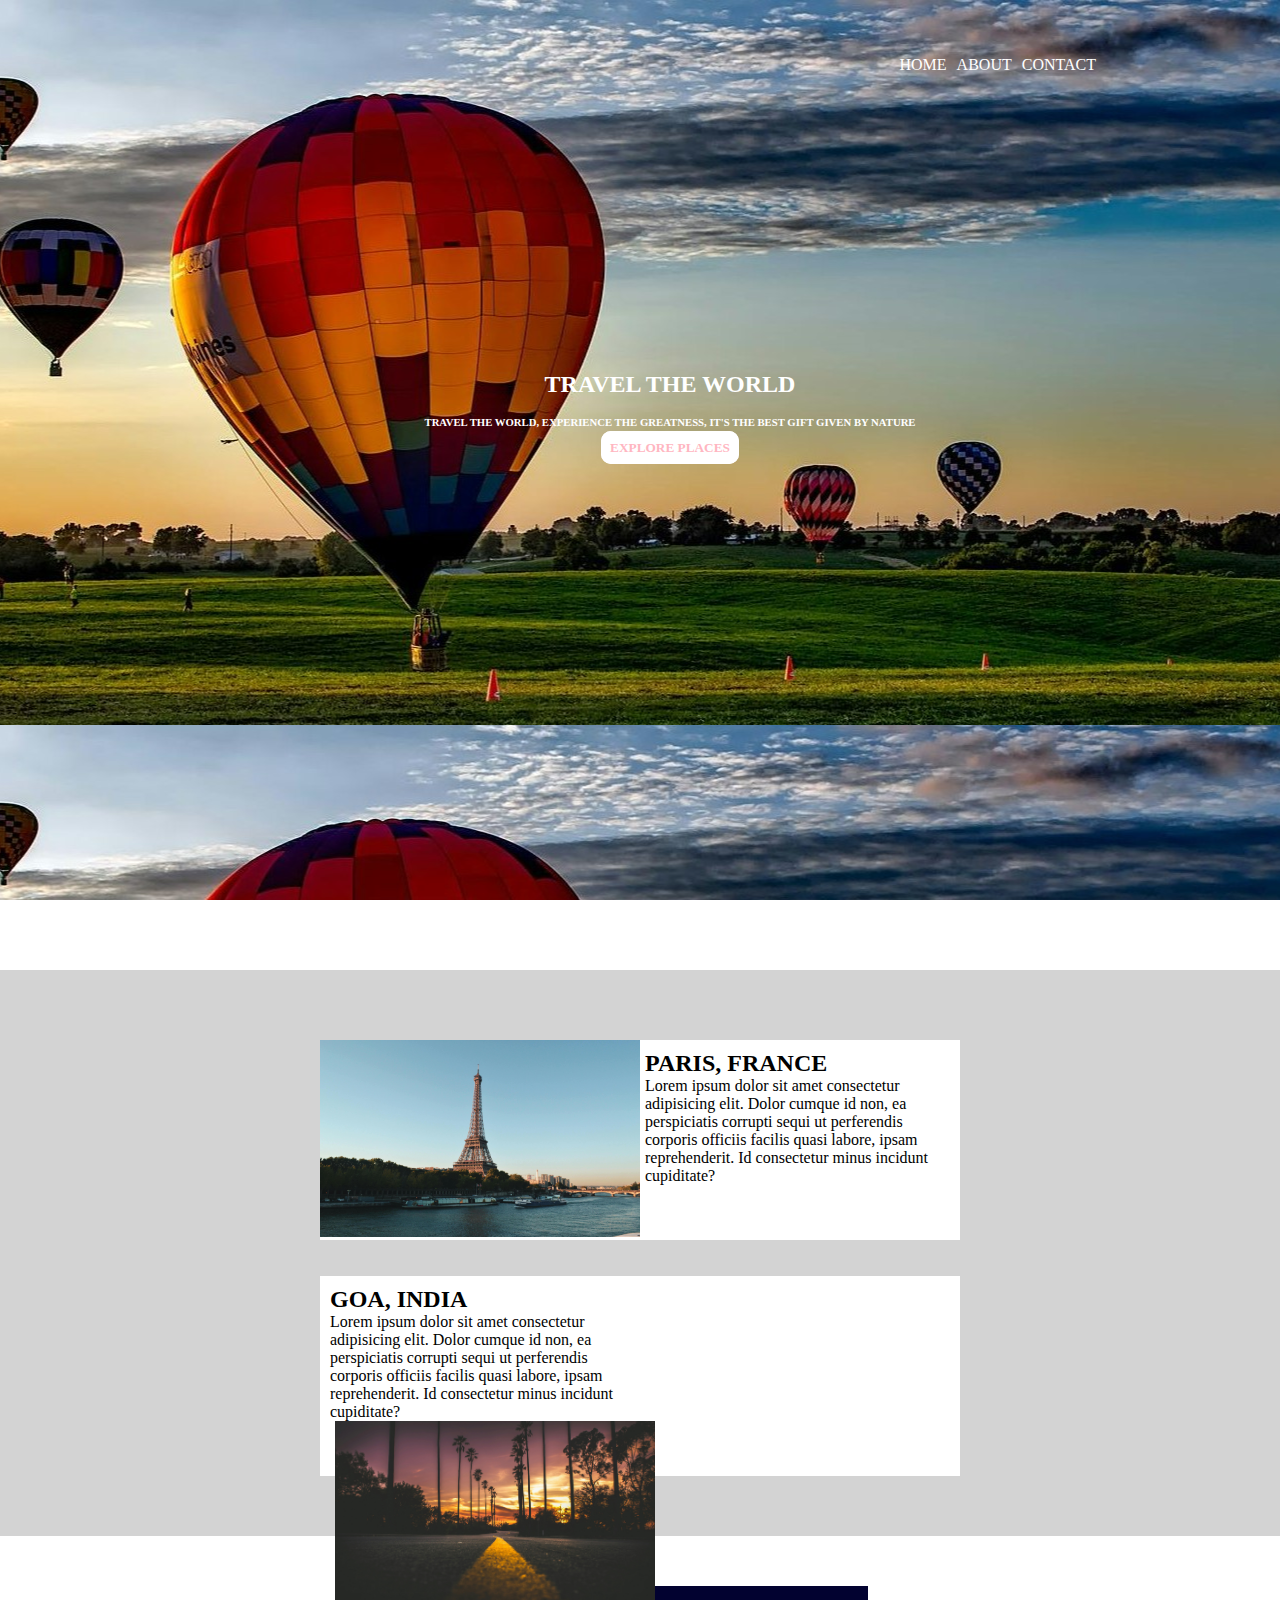
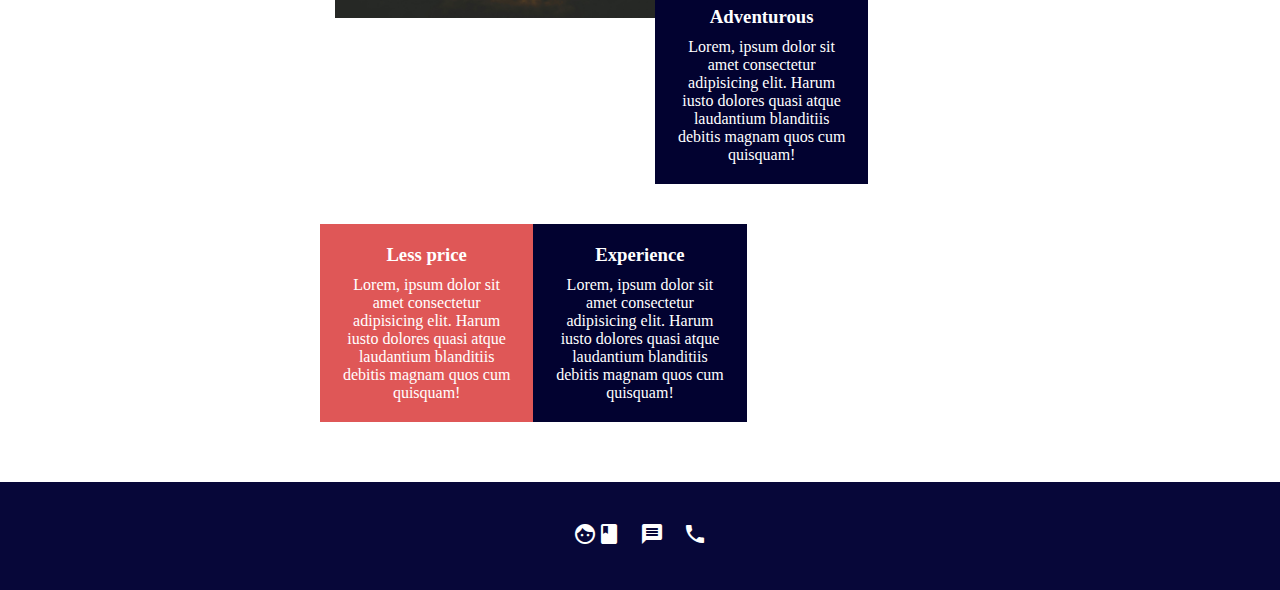
<file: index.html>
<!DOCTYPE html>
<html>

<head>
    <title>TRAVEL!!</title>
    <link rel="stylesheet" href="css/home.css">
    <link rel="stylesheet" href="https://fonts.googleapis.com/icon?family=Material+Icons">
</head>

<body>
    <div class="im">
        <nav>
            <ul>
                <li class="un"><a href="index.html">HOME</a></li>
                <li><a href="about.html">ABOUT</a></li>
                <li><a href="conatct.html">CONTACT</a></li>
            </ul>
        </nav>


        <div class="front">
            <h2>TRAVEL THE WORLD</h2>
            <br>
            <h6>TRAVEL THE WORLD, EXPERIENCE THE GREATNESS, IT'S THE BEST GIFT GIVEN BY NATURE </h6>
            <h5>EXPLORE PLACES</h5>
        </div>
    </div>
    <div class="back">
        <div class="one">
            <div class="first">
                <img src="./img/pexels-yovanverma-2082103.jpg">
            </div>
            <div class="sec">
                <h2>PARIS, FRANCE</h2>
                <p>Lorem ipsum dolor sit amet consectetur adipisicing elit. Dolor cumque id non, ea perspiciatis
                    corrupti sequi ut perferendis corporis officiis facilis quasi labore, ipsam reprehenderit. Id
                    consectetur minus incidunt cupiditate?</p>
            </div>
            <div class="cleartext"></div>
        </div>
        <br><br>
        <div class="two">
            <div class="se">
                <h2>GOA, INDIA</h2>
                <p>Lorem ipsum dolor sit amet consectetur adipisicing elit. Dolor cumque id non, ea perspiciatis
                    corrupti sequi ut perferendis corporis officiis facilis quasi labore, ipsam reprehenderit. Id
                    consectetur minus incidunt cupiditate?</p>
            </div>
            <div class="fi">
                <img src="./img/pexels-nout-gons-80280-248159.jpg">
            </div>
            <div class="cleartext"></div>
        </div>
    </div>

    <div class="neeche">

        <div class="ek">
            <h3>Adventurous</h3>
            <p>Lorem, ipsum dolor sit amet consectetur adipisicing elit. Harum iusto dolores quasi atque laudantium
                blanditiis debitis magnam quos cum quisquam!</p>
        </div>

        <div class="do">
            <h3>Less price</h3>
            <p>Lorem, ipsum dolor sit amet consectetur adipisicing elit. Harum iusto dolores quasi atque laudantium
                blanditiis debitis magnam quos cum quisquam!</p>
        </div>

        <div class="teen">
            <h3>Experience</h3>
            <p>Lorem, ipsum dolor sit amet consectetur adipisicing elit. Harum iusto dolores quasi atque laudantium
                blanditiis debitis magnam quos cum quisquam!</p>
        </div>

        <div class="cleartext"></div>
    </div>

    <footer>
        <i class="material-icons">facebook</i>
        <i class="material-icons">message</i>
        <i class="material-icons">phone</i>
    </footer>

</body>

</html>
</file>
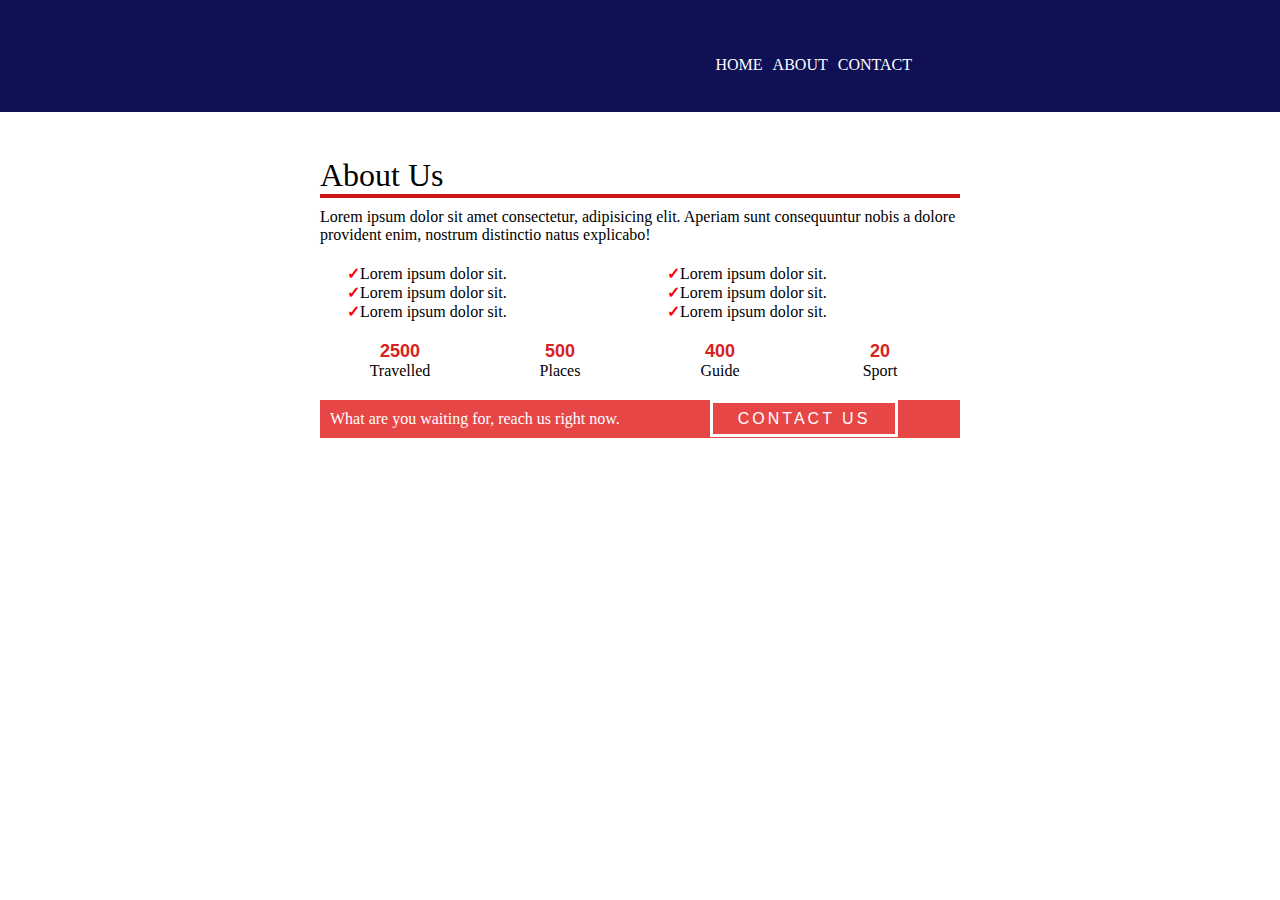
<file: about.html>
<!DOCTYPE html>
<html>

<head>
    <link rel="stylesheet" href="css/about.css">
</head>

<body>
    <nav>
        <ul>
            <li class="un"><a href="index.html">HOME</a></li>
            <li><a href="about.html">ABOUT</a></li>
            <li><a href="conatct.html">CONTACT</a></li>
        </ul>
    </nav>

    <div class="top">
        <h1>About Us</h1>

        <p>Lorem ipsum dolor sit amet consectetur, adipisicing elit. Aperiam sunt consequuntur nobis a dolore provident
            enim, nostrum distinctio natus explicabo!</p>

        <div class="list">
            <div class="list1">
                <ul>
                    <li>Lorem ipsum dolor sit.</li>
                    <li>Lorem ipsum dolor sit.</li>
                    <li>Lorem ipsum dolor sit.</li>
                </ul>
            </div>

            <div class="list2">
                <ul>
                    <li>Lorem ipsum dolor sit.</li>
                    <li>Lorem ipsum dolor sit.</li>
                    <li>Lorem ipsum dolor sit.</li>
                </ul>
            </div>

            <div class="cleartext"></div>
        </div>

        <div class="no">

            <div class="one">
                <p class="one">2500 </p>
                <p>Travelled</p>
            </div>

            <div class="two">
                <p class="two">500 </p>
                <p>Places</p>
            </div>

            <div class="three">
                <p class="three">400</p>
                <p>Guide</p>
            </div>

            <div class="four">
                <p class="four">20</p>
                <p>Sport</p>
            </div>

            <div class="cleartext"></div>

        </div>

        <footer>
            <p>What are you waiting for, reach us right now.<span>CONTACT US</span></p>
        </footer>


    </div>
</body>

</html>
</file>
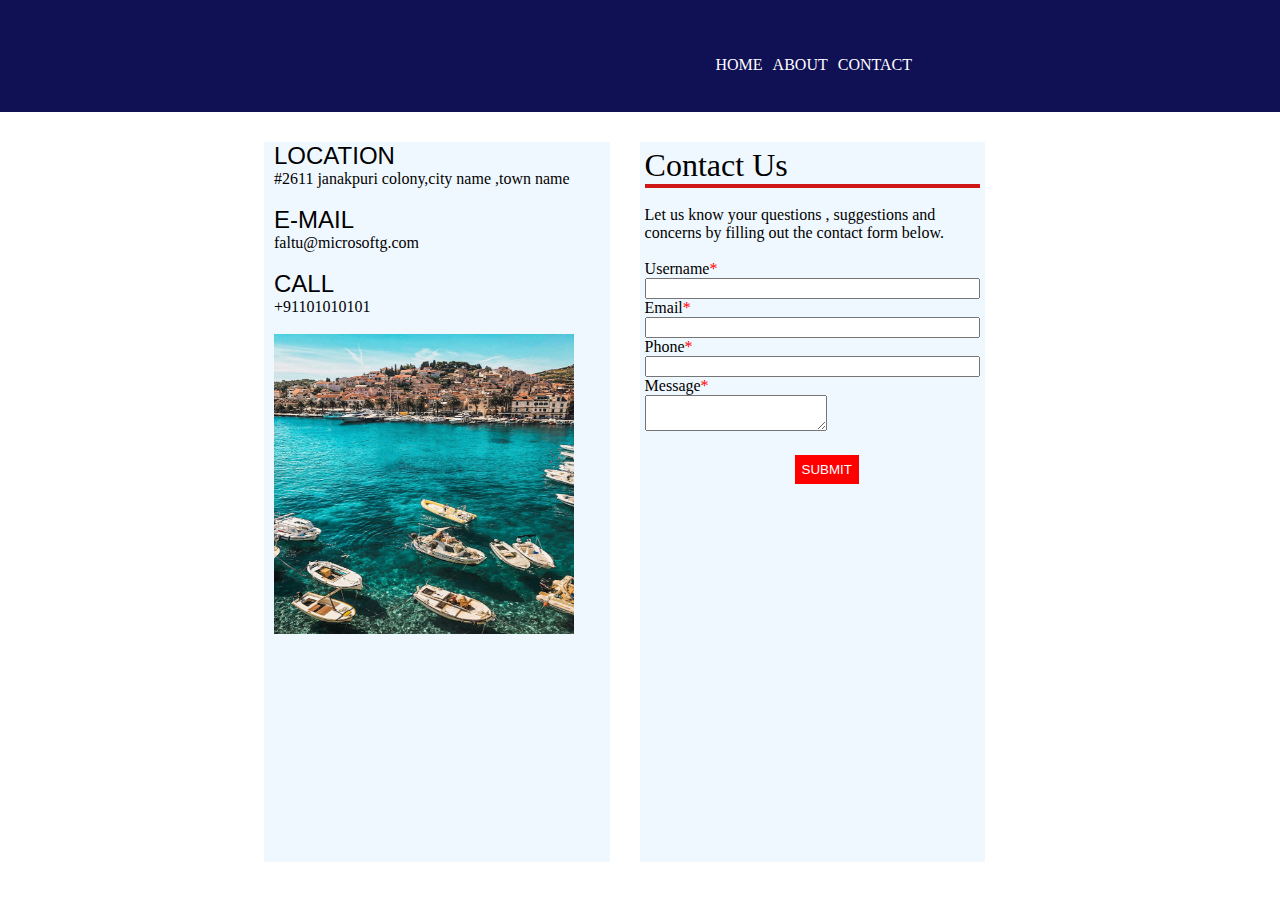
<file: conatct.html>
<!DOCTYPE html>
<html>

<head>
    <link rel="stylesheet" href="css/contact.css">

</head>

<body>
    <nav>
        <ul>
            <li class="un"><a href="index.html">HOME</a></li>
            <li><a href="about.html">ABOUT</a></li>
            <li><a href="conatct.html">CONTACT</a></li>
        </ul>
    </nav>

    <div class="top">
        <div class="add">

            <h2 class="one">LOCATION</h2>
            <p>#2611 janakpuri colony,city name ,town name</p>
            <br>
            <h2 class="two">E-MAIL</h2>
            <p>faltu@microsoftg.com</p>
            <br>
            <h2 class="three">CALL</h2>
            <p>+91101010101</p>
            <br>
            <img src="./img/pexels-vince-2265876.jpg">
        </div>

        <div class="contact">
            <h1>Contact Us</h1>
            <br>
            <p>Let us know your questions , suggestions and concerns by filling out the contact form below.</p>
            <br>
            <form>
                <label for="username">Username<span>*</span></label>
                <br>
                <input type="text" class="am" id="username" required>
                <br>
                <label for="email">Email<span>*</span></label>
                <br>
                <input type="email" class="am" id="email" required>
                <br>
                <label for="phone">Phone<span>*</span></label>
                <br>
                <input type="phone" class="am" id="phone" required>
                <br>
                <label for="message">Message<span>*</span></label>
                <br>
                <textarea name="" id="message" col="30" row="10"></textarea>
                <br>
                <input type="submit">
            </form>
        </div>
        <div class="cleartext"></div>
    </div>

</body>

</html>
</file>
<file: css/home.css>
* {
    box-sizing: border-box;
    margin: 0;
}

.cleartext {
    clear: both;
}

.front {
    width: 50%;
    margin-left: 350px;
    margin-top: 250px;
    color: white;
    text-align: center;
    padding: 9px;
}

.im {
    background-image: url("../img/pexels-pixabay-210012.jpg");
    background-position: top;
    height: 100vh;
    width: 100vw;
    margin-bottom: 70px;
}

nav {
    height: 70px;
    word-spacing: 6px;
    padding: 3.5rem;
    text-align: right;
    max-width: 1200px;
    width: 90%;

}

nav ul li {
    display: inline;

}

a {
    text-decoration: none;
    color: white;
}

h6 {
    margin-bottom: 10px;
}

h5 {
    display: inline;
    background-color: white;
    color: lightpink;
    border: 2px white solid;
    border-radius: 10px;
    padding: 7px;
}

div.one {
    width: 50%;
    height: 200px;
    margin: 0 auto;
    background-color: white;
}

div.first {
    width: 50%;
    float: left;
}

div.sec {
    width: 48%;
    float: left;
    margin-left: 5px;
    padding-top: 10px;
}

.one img {
    width: 100%;
    height: 197px;
}

div.two {
    width: 50%;
    height: 200px;
    margin: 0 auto;
    background-color: white;
}

.back {
    background-color: lightgrey;
    padding-top: 70px;
    padding-bottom: 60px;
    margin-bottom: 50px;
}

div.fi {
    width: 50%;
    float: left;
    margin-left: 15px;
}

div.se {
    width: 48%;
    float: left;
    padding-left: 10px;
    padding-top: 10px;

}

.two img {
    width: 100%;
    height: 197px;
}

div.neeche {
    width: 50%;
    margin: 0 auto;
}

div.ek {
    width: 33.33%;
    float: left;
    background-color: rgb(2, 2, 48);
    text-align: center;
    color: white;
    margin-bottom: 40px;
    padding: 20px;
}

div.do {
    width: 33.33%;
    float: left;
    background-color: rgb(223, 87, 87);
    text-align: center;
    color: white;
    margin-bottom: 40px;
    padding: 20px;
}

div.teen {
    width: 33.33%;
    float: left;
    background-color: rgb(2, 2, 48);
    text-align: center;
    color: white;
    margin-bottom: 40px;
    padding: 20px;
}


.neeche p {
    margin-top: 10px;
}

footer {
    background-color: rgb(7, 7, 57);
    color: white;
    padding: 40px;
    margin-top: 20px;
    text-align: center;
    word-spacing: 15px;
}
</file>
<file: css/about.css>
*{
    box-sizing: border-box;
    margin:0;
}


nav{
    height:70px;
    background-color:rgb(16, 16, 85);
    word-spacing: 6px;
    padding:3.5rem;
    text-align: right;
    padding-right:23em;
}
nav ul li{
    display:inline;
}

a{
    text-decoration: none;
    color:white;
}

h1{
    font-weight: normal;
    font-family: 'Times New Roman', Times, serif;
    border-bottom: 4px solid rgb(208, 23, 23);
    margin-bottom: 10px;;
}

ul li::marker {
    content: '\2713';
    color: red;
    font-weight: bold;
  }

div.list1 , div.list2{
    width:50%;
    float:left;
}
.cleartext{
    clear:both;
}

div.top{
    width:50%;
    height:50vh;
    margin: 45px auto;
}


div.one{
    width:25%;
    float:left;
    text-align: center;
}
div.two{
    width:25%;
    float:left;
    text-align: center;
}
div.three{
    width:25%;
    float:left;
    text-align: center;
}
div.four{
    width:25%;
    float:left;
    text-align: center;
}

p.one,p.two,p.three,p.four{
    padding-top:20px;
    font-weight:bold;
    color:rgb(216, 33, 33);
    font-size: large;
    font-family: 'Gill Sans', 'Gill Sans MT', Calibri, 'Trebuchet MS', sans-serif;
}

footer{
    background-color: rgb(231, 70, 70);
    color:white;
    padding:10px;
    margin-top:20px;

}
span{
    border:3px solid white;
    padding:7px 25px;;
    margin-left: 90px;
    letter-spacing: 3px;;
    font-family: Verdana, Geneva, Tahoma, sans-serif;
}

div.list{
    padding-top:20px;
}
</file>
<file: css/contact.css>
*{
    box-sizing: border-box;
    margin:0;
    
}
.cleartext{
    clear:both;
}


nav{
    height:70px;
    background-color:rgb(16, 16, 85);
    word-spacing: 6px;
    padding:3.5rem;
    text-align: right;
    padding-right:23em;
}
nav ul li{
    display:inline;
}

a{
    text-decoration: none;
    color:white;
}

div.top{
    margin:0 auto;
    width:65%;
    padding-top:30px;
    padding-left:40px;
}

h1{
    font-weight: normal;
    font-family: 'Times New Roman', Times, serif;
    border-bottom: 4px solid rgb(208, 23, 23);
}
span{
    color:red;
}

input[type="submit"]{
    background-color: red;
    margin-left:150px;
    border:none;
    text-transform: uppercase;
    color:white;
    padding:7px;
    margin-top:20px;
}

input[type="text"],input[type="email"],input[type="phone"]{
    width:100%;
}


img{
    width:300px;
    height:300px;
}

h2{
    font-family: 'Segoe UI', Tahoma, Geneva, Verdana, sans-serif;
    font-weight: normal;
}

div.add{
    width:27vw;
    height:80vh;
    padding-left:10px;
    padding-bottom: 10px;
    background-color: aliceblue;
    float:left;
   
}
div.contact{
    width:27vw;
    height:80vh;
    background-color: aliceblue;
    padding:5px;
    float:left;
    margin-left:30px;
}
</file>
